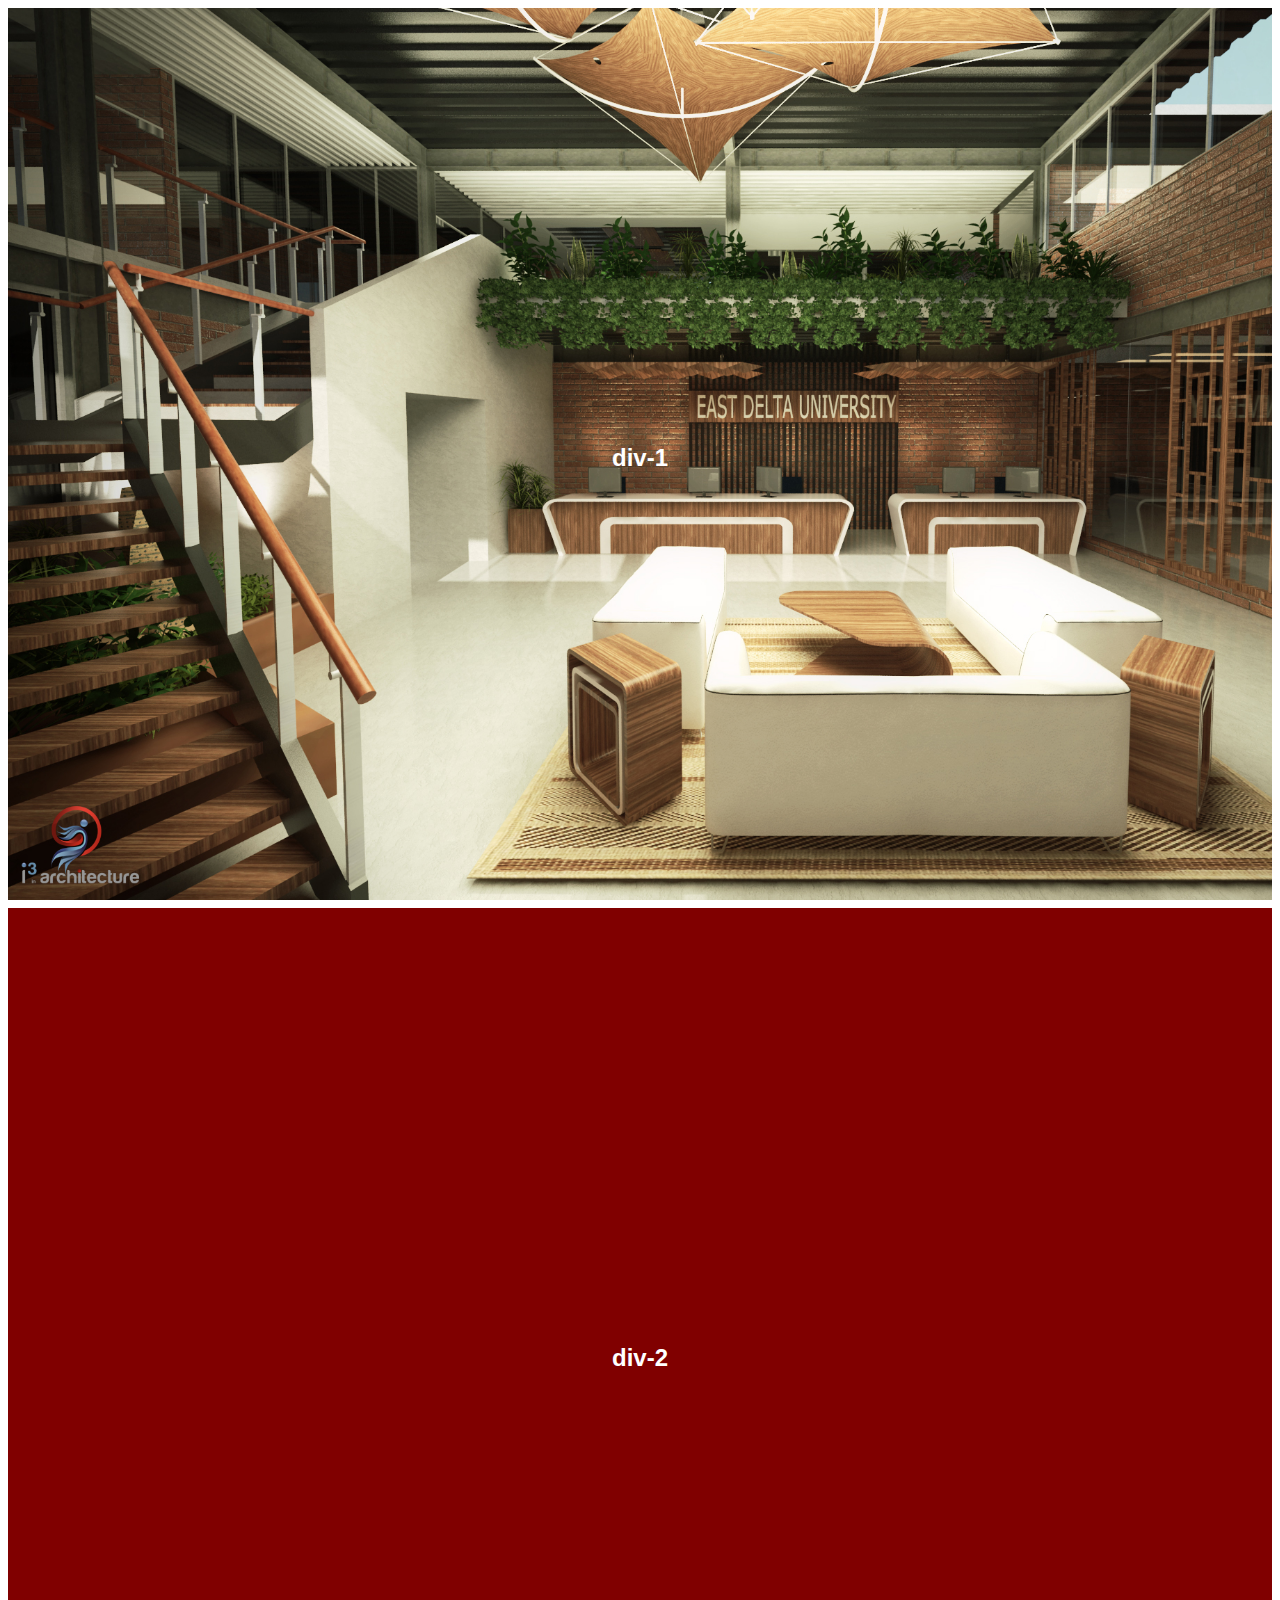
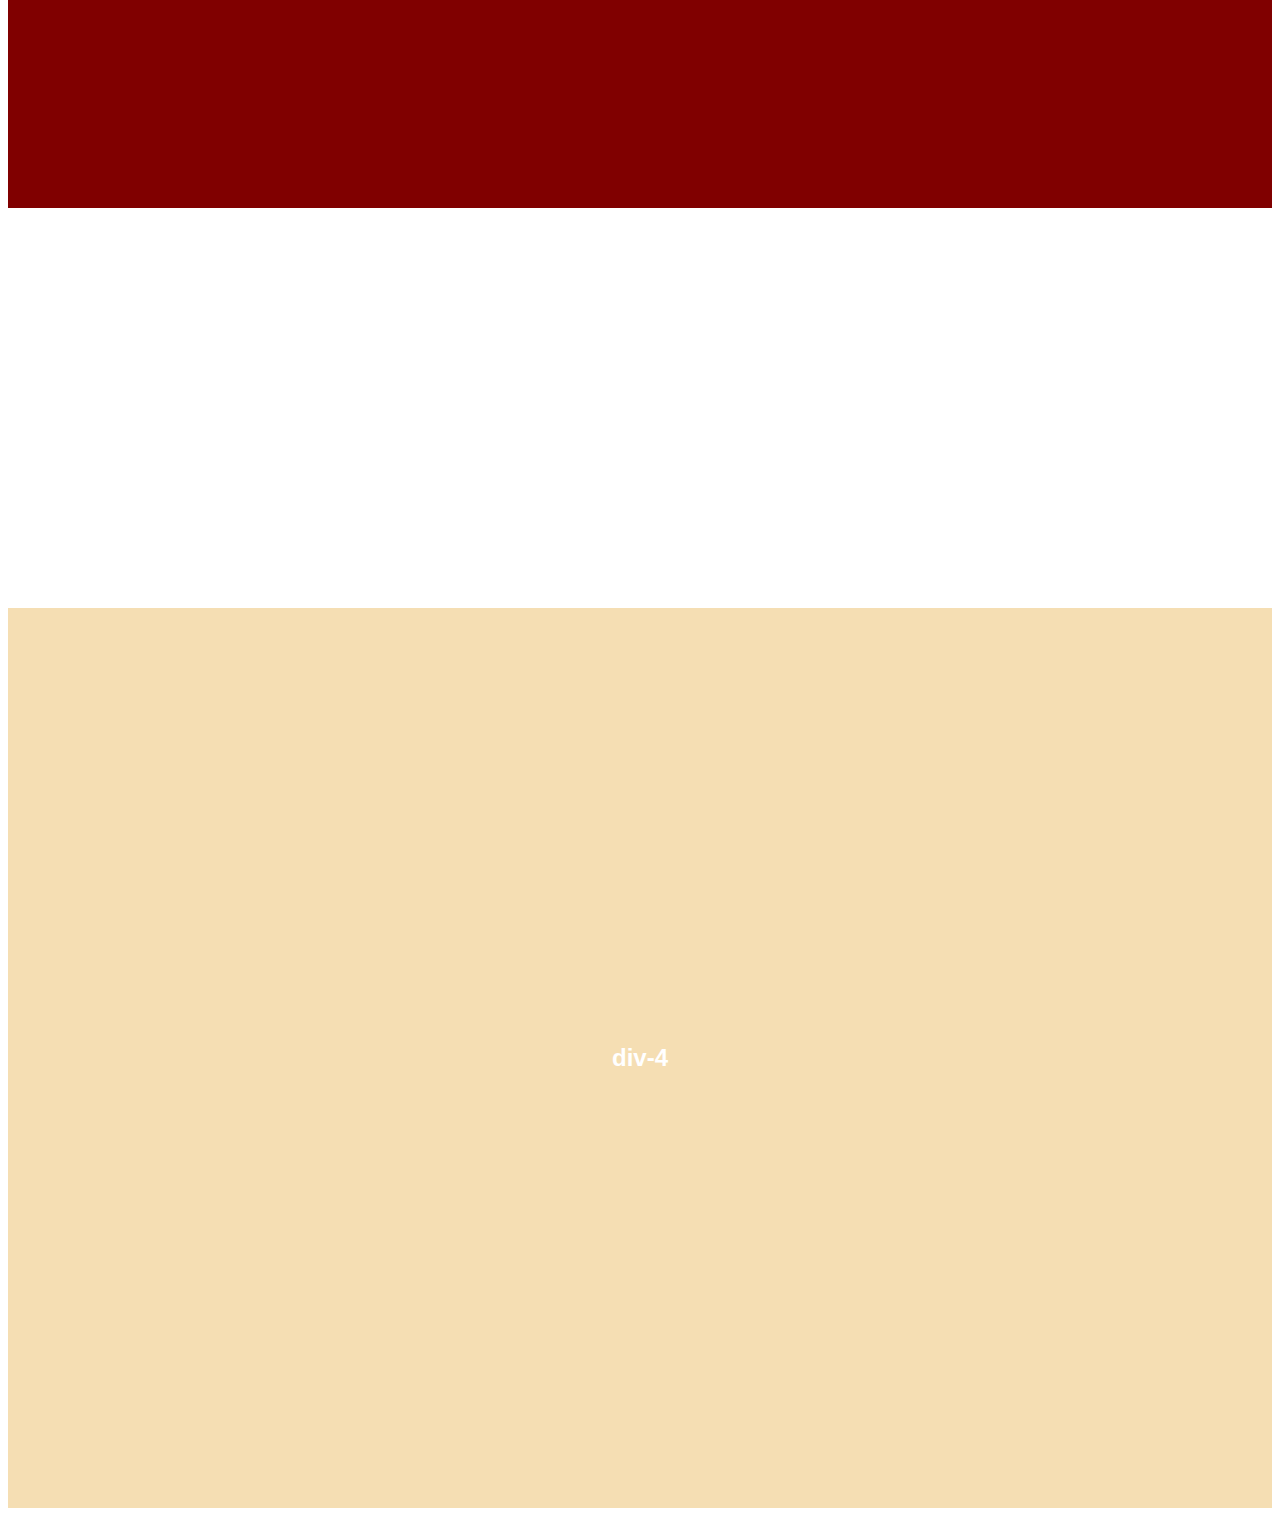
<file: test2.html>
<!DOCTYPE html>
<html lang="en">
<head>
    <meta charset="UTF-8">
    <meta http-equiv="X-UA-Compatible" content="IE=edge">
    <meta name="viewport" content="width=device-width, initial-scale=1.0">
    <title>Document</title>
    <style>
        div{
            display: flex;
            justify-content: center;
            align-items: center;
            width: 100%;
            height: 100vh;
            font-family: 'Lucida Sans', 'Lucida Sans Regular', 'Lucida Grande', 'Lucida Sans Unicode', Geneva, Verdana, sans-serif;
            color: white;
        }
        div:nth-child(1){
            background-image: url(home\ section-bg.jpg);
            background-size: cover;
            background-attachment: fixed;
        }
        div:nth-child(2){
            background: maroon;
        }
        div:nth-child(3){
            height: 400px;
            background-image: url(home\ section-bg-2.jpg);
            background-attachment: fixed;
        }
        div:nth-child(4){
            background: wheat;
        }
    </style>
</head>
<body>
    <div id="paralax">
        <h2>div-1</h2>
    </div>
    <div>
        <h2>div-2</h2>
        
    </div>
    <div id="paralax2">
        <h2>div-3</h2>
        
    </div>
    <div>
        <h2>div-4</h2>
    </div>


    <script>
        
        const paralax = document.getElementById('paralax');
        window.addEventListener("scroll",function(){
            let offset = window.pageYOffset;
            paralax.style.backgroundPositionY = offset * 0.2 + "px"
        });
        const paralax2 = document.getElementById('paralax2');
        window.addEventListener("scroll",function(){
            let offset2 = window.pageYOffset;
            paralax.style.backgroundPositionY = offset2 * 0.2 + "px"
        });
    </script>
</body>
</html>
</file>
